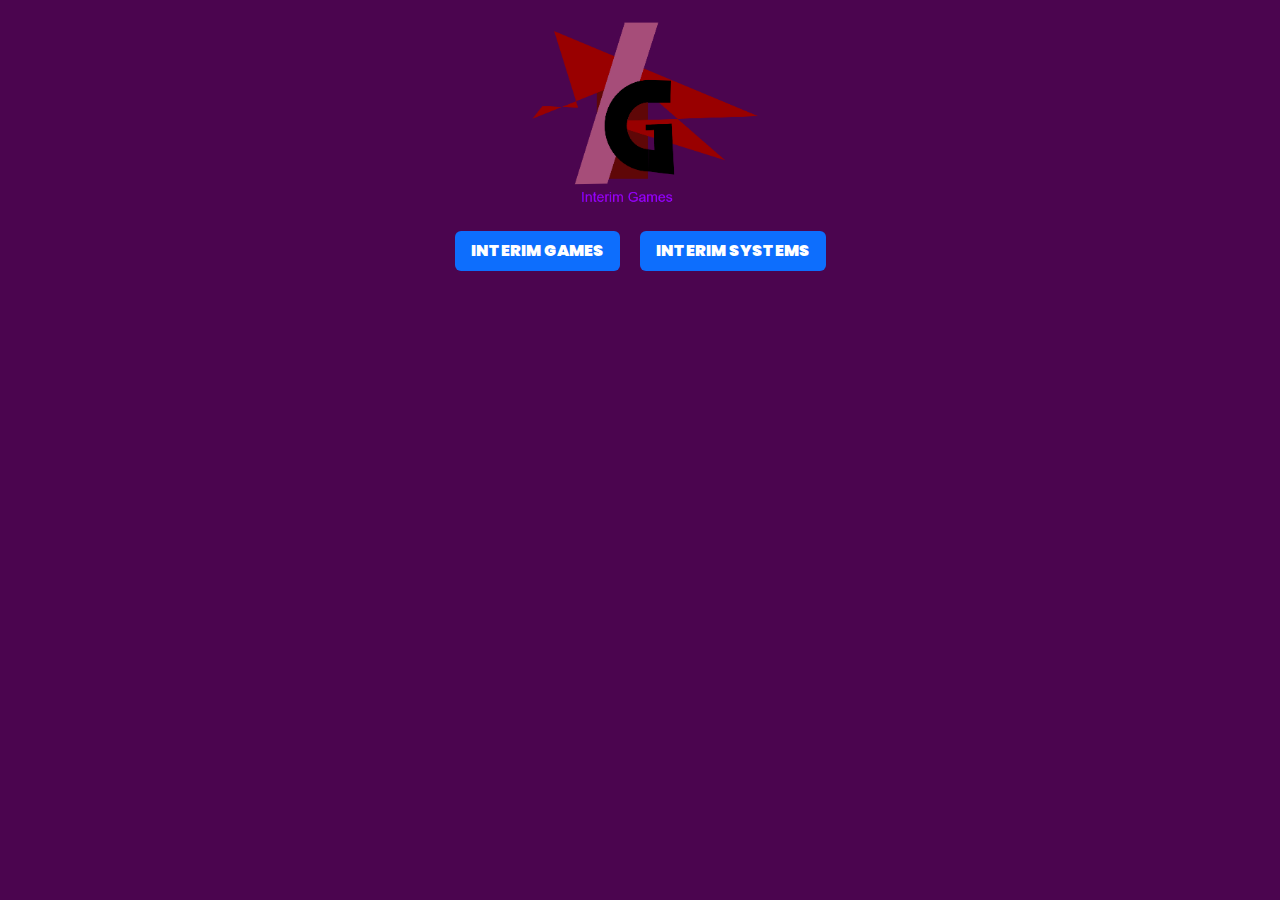
<file: index.html>
<!doctype html>
<html lang="en">
  <head>
    <link rel="preconnect" href="https://fonts.googleapis.com">
<link rel="preconnect" href="https://fonts.gstatic.com" crossorigin>
<link href="https://fonts.googleapis.com/css2?family=Dela+Gothic+One&family=Poppins:ital,wght@0,100;0,200;0,300;0,400;0,500;0,600;0,700;0,800;0,900;1,100;1,200;1,300;1,400;1,500;1,600;1,700;1,800;1,900&family=Reddit+Mono:wght@200..900&display=swap" rel="stylesheet">    <meta charset="utf-8">
    <meta name="viewport" content="width=device-width, initial-scale=1">
    <title>Interim Games</title>
    <link rel="stylesheet" href="css/index.css">
    <link href="https://cdn.jsdelivr.net/npm/bootstrap@5.3.3/dist/css/bootstrap.min.css" rel="stylesheet" integrity="sha384-QWTKZyjpPEjISv5WaRU9OFeRpok6YctnYmDr5pNlyT2bRjXh0JMhjY6hW+ALEwIH" crossorigin="anonymous">
    <link rel="icon" type="image/x-icon" href="../images/favicon.png">
  </head>
  <body>
    <main>
        <img src="images/favicon.png" width="20%" onclick="alert('blukas bloesman')">
        <div class="button-select">
          <ul class="nav nav-pills">
            <li class="nav-item">
              <a class="nav-link active" aria-current="page" href="games.html">INTERIM GAMES</a>
            <li class="nav-item">
              <a class="nav-link active" aria-current="page" href="/INTERIMSYSTEMS/system.html">INTERIM SYSTEMS</a>
            </li>
          </ul>
        </div>
    </main>
    <footer>

    </footer>
  </body>
</html>
</file>
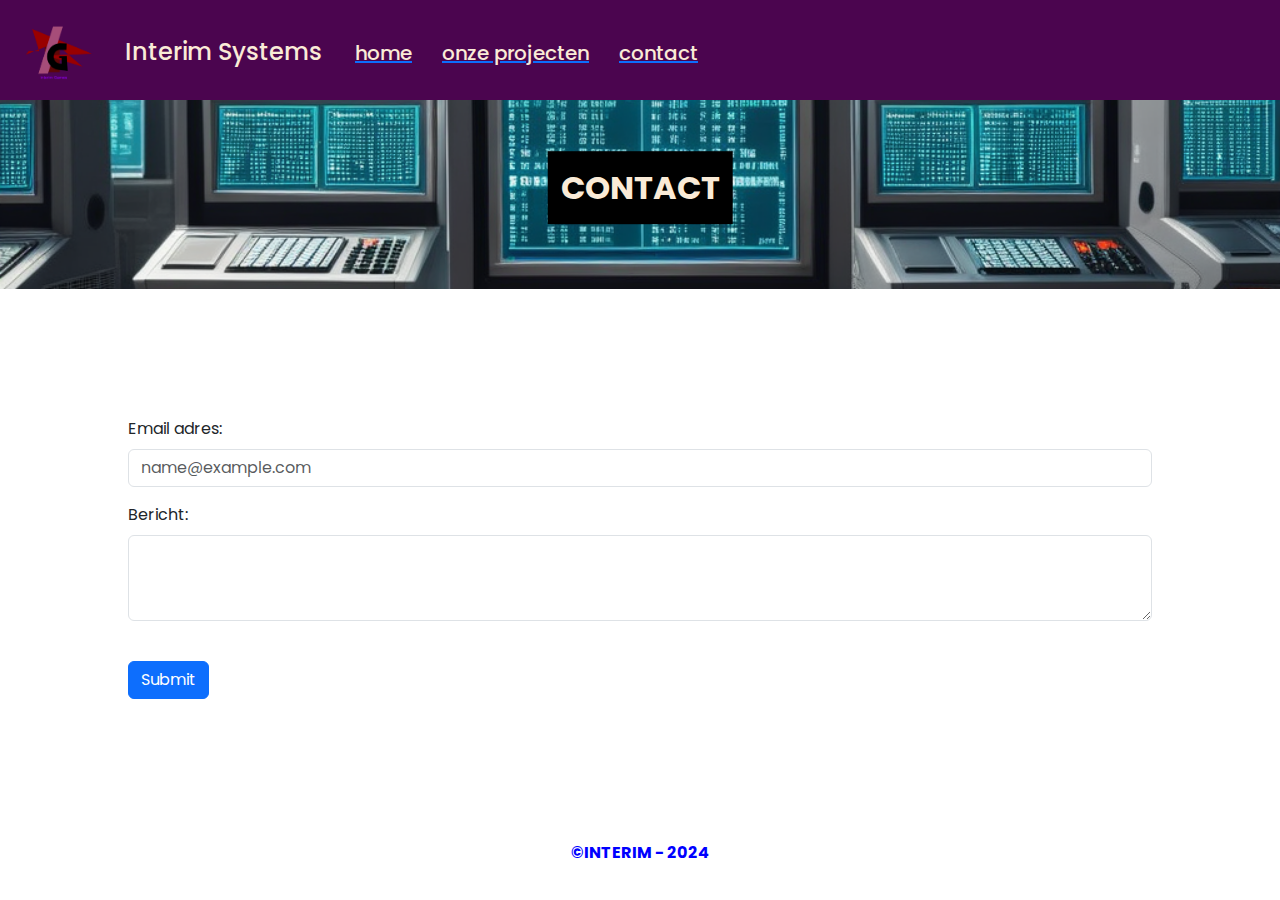
<file: contact.html>
<!doctype html>
<html lang="en">
  <head>
    <link rel="preconnect" href="https://fonts.googleapis.com">
<link rel="preconnect" href="https://fonts.gstatic.com" crossorigin>
<link href="https://fonts.googleapis.com/css2?family=Dela+Gothic+One&family=Poppins:ital,wght@0,100;0,200;0,300;0,400;0,500;0,600;0,700;0,800;0,900;1,100;1,200;1,300;1,400;1,500;1,600;1,700;1,800;1,900&family=Reddit+Mono:wght@200..900&display=swap" rel="stylesheet">    <meta charset="utf-8">
    <meta name="viewport" content="width=device-width, initial-scale=1">
    <title>Interim Games</title>
    <link rel="stylesheet" href="../css/styles.css">
    <link href="https://cdn.jsdelivr.net/npm/bootstrap@5.3.3/dist/css/bootstrap.min.css" rel="stylesheet" integrity="sha384-QWTKZyjpPEjISv5WaRU9OFeRpok6YctnYmDr5pNlyT2bRjXh0JMhjY6hW+ALEwIH" crossorigin="anonymous">
    <link rel="icon" type="image/x-icon" href="/images/favicon.png">
  </head>
  <body>
    <header>
      <a href="../index.html">
        <img class="box" src="../images/favicon.png" width="75px">
      </a>
        <h4 class="box" onclick="alert('Pukas Loesman')">Interim Systems</h4>
        <p>&nbsp;</p>
      <a href="#">
        <h5 class="box">home</h5>
      </a>
      <a href="SYSTEM-PROJECTS.html">
        <h5 class="box">onze projecten</h5>
      </a>
      <a href="../contact.html">
        <h5 class="box">contact</h5>
      </a>
    </header>
    <main>
      <div class="systems-heading">  
        <img  src="/images//KARL.MARX.SU/00d8375d-9ea6-42e9-a36c-3986dcd2a1f4.png" width="100%">
        <div class="text-over">CONTACT</div>
      </div>
    <div class="email">
        <form action="https://api.web3forms.com/submit" method="POST">
            <input type="hidden" name="access_key" value="dae32263-b275-4a7f-ba78-5f6a161d5f79">
                <div class="mb-3">
                    <label for="exampleFormControlInput1" class="form-label">Email adres:</label>
                    <input type="email" class="form-control" id="exampleFormControlInput1" placeholder="name@example.com">
                </div>
                <div class="mb-3">
                    <label for="exampleFormControlTextarea1" class="form-label">Bericht:</label>
                    <textarea class="form-control" id="exampleFormControlTextarea1" rows="3"></textarea>
                    <p>&nbsp;</p>
                    <div class="h-captcha" data-captcha="true"></div>
            <input type="submit" class="btn btn-primary" onclick="alert('HET BERICHT IS VERZONDEN.')">
        </form>
    
        <script src="https://web3forms.com/client/script.js" async defer></script>
    </div>
      </div>
    </main>
    <footer>
      <h6>©INTERIM - 2024</h6>
    </footer>
  </body>
</html>
</file>
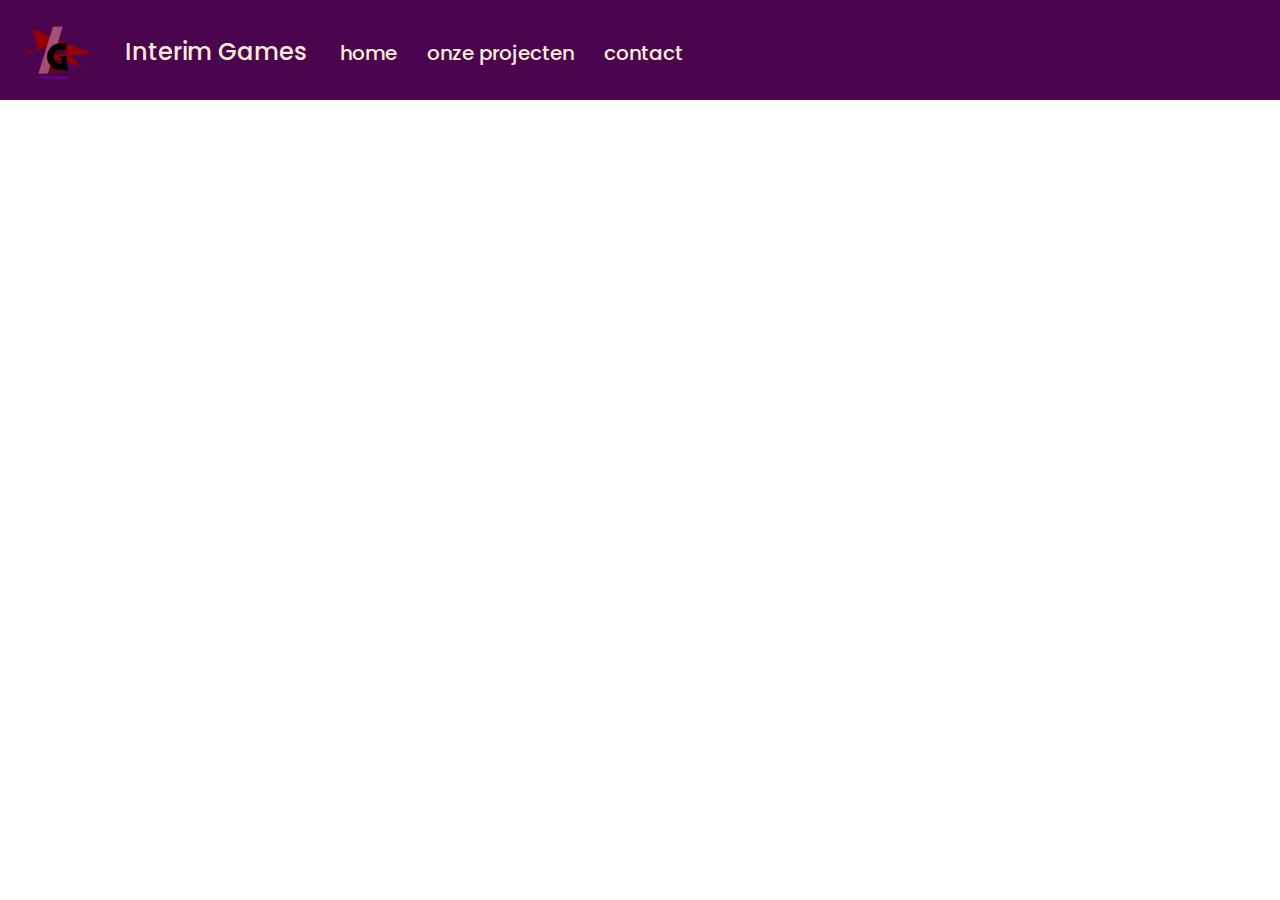
<file: games.html>
<!doctype html>
<html lang="en">
  <head>
    <link rel="preconnect" href="https://fonts.googleapis.com">
<link rel="preconnect" href="https://fonts.gstatic.com" crossorigin>
<link href="https://fonts.googleapis.com/css2?family=Dela+Gothic+One&family=Poppins:ital,wght@0,100;0,200;0,300;0,400;0,500;0,600;0,700;0,800;0,900;1,100;1,200;1,300;1,400;1,500;1,600;1,700;1,800;1,900&family=Reddit+Mono:wght@200..900&display=swap" rel="stylesheet">    <meta charset="utf-8">
    <meta name="viewport" content="width=device-width, initial-scale=1">
    <title>Interim Games</title>
    <link rel="stylesheet" href="/css/styles.css">
    <link href="https://cdn.jsdelivr.net/npm/bootstrap@5.3.3/dist/css/bootstrap.min.css" rel="stylesheet" integrity="sha384-QWTKZyjpPEjISv5WaRU9OFeRpok6YctnYmDr5pNlyT2bRjXh0JMhjY6hW+ALEwIH" crossorigin="anonymous">
    <link rel="icon" type="image/x-icon" href="/images/favicon.png">
  </head>
  <body>
    <header>
      <a href="index.html">
        <img class="box" src="images/favicon.png" width="75px">
      </a>
        <h4 class="box" onclick="alert('Pukas Loesman')">Interim Games</h4>
        <p>&nbsp;</p>
        <h5 class="box">home</h5>
        <h5 class="box">onze projecten</h5>
        <h5 class="box">contact</h5>
    </header>
    <main>
    </main>
    <footer>

    </footer>
  </body>
</html>
</file>
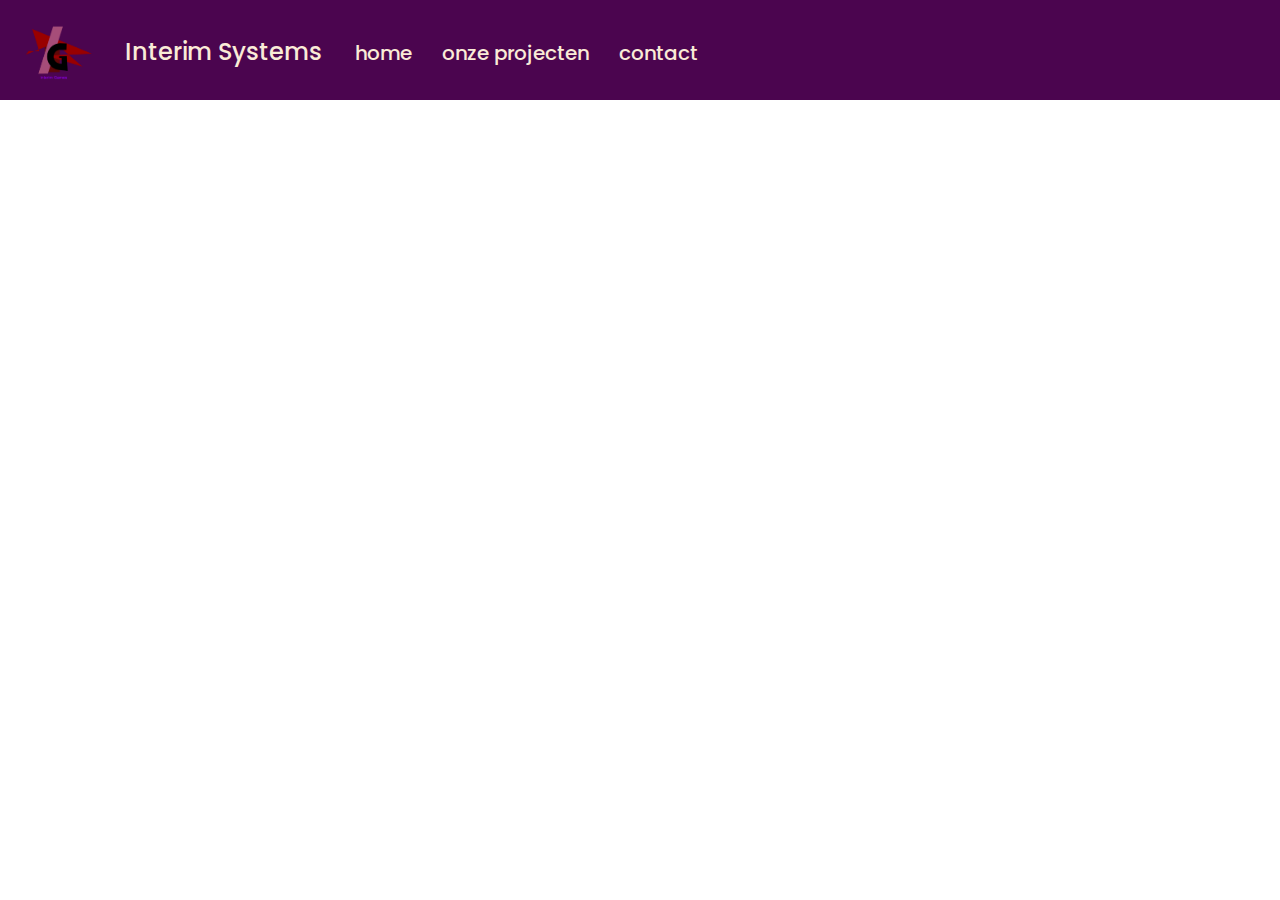
<file: system.html>
<!doctype html>
<html lang="en">
  <head>
    <link rel="preconnect" href="https://fonts.googleapis.com">
<link rel="preconnect" href="https://fonts.gstatic.com" crossorigin>
<link href="https://fonts.googleapis.com/css2?family=Dela+Gothic+One&family=Poppins:ital,wght@0,100;0,200;0,300;0,400;0,500;0,600;0,700;0,800;0,900;1,100;1,200;1,300;1,400;1,500;1,600;1,700;1,800;1,900&family=Reddit+Mono:wght@200..900&display=swap" rel="stylesheet">    <meta charset="utf-8">
    <meta name="viewport" content="width=device-width, initial-scale=1">
    <title>Interim Games</title>
    <link rel="stylesheet" href="/css/styles.css">
    <link href="https://cdn.jsdelivr.net/npm/bootstrap@5.3.3/dist/css/bootstrap.min.css" rel="stylesheet" integrity="sha384-QWTKZyjpPEjISv5WaRU9OFeRpok6YctnYmDr5pNlyT2bRjXh0JMhjY6hW+ALEwIH" crossorigin="anonymous">
    <link rel="icon" type="image/x-icon" href="/images/favicon.png">
  </head>
  <body>
    <header>
      <a href="index.html">
        <img class="box" src="images/favicon.png" width="75px">
      </a>
        <h4 class="box" onclick="alert('Pukas Loesman')">Interim Systems</h4>
        <p>&nbsp;</p>
        <h5 class="box">home</h5>
        <h5 class="box">onze projecten</h5>
        <h5 class="box">contact</h5>
    </header>
    <main>
    </main>
    <footer>

    </footer>
  </body>
</html>
</file>
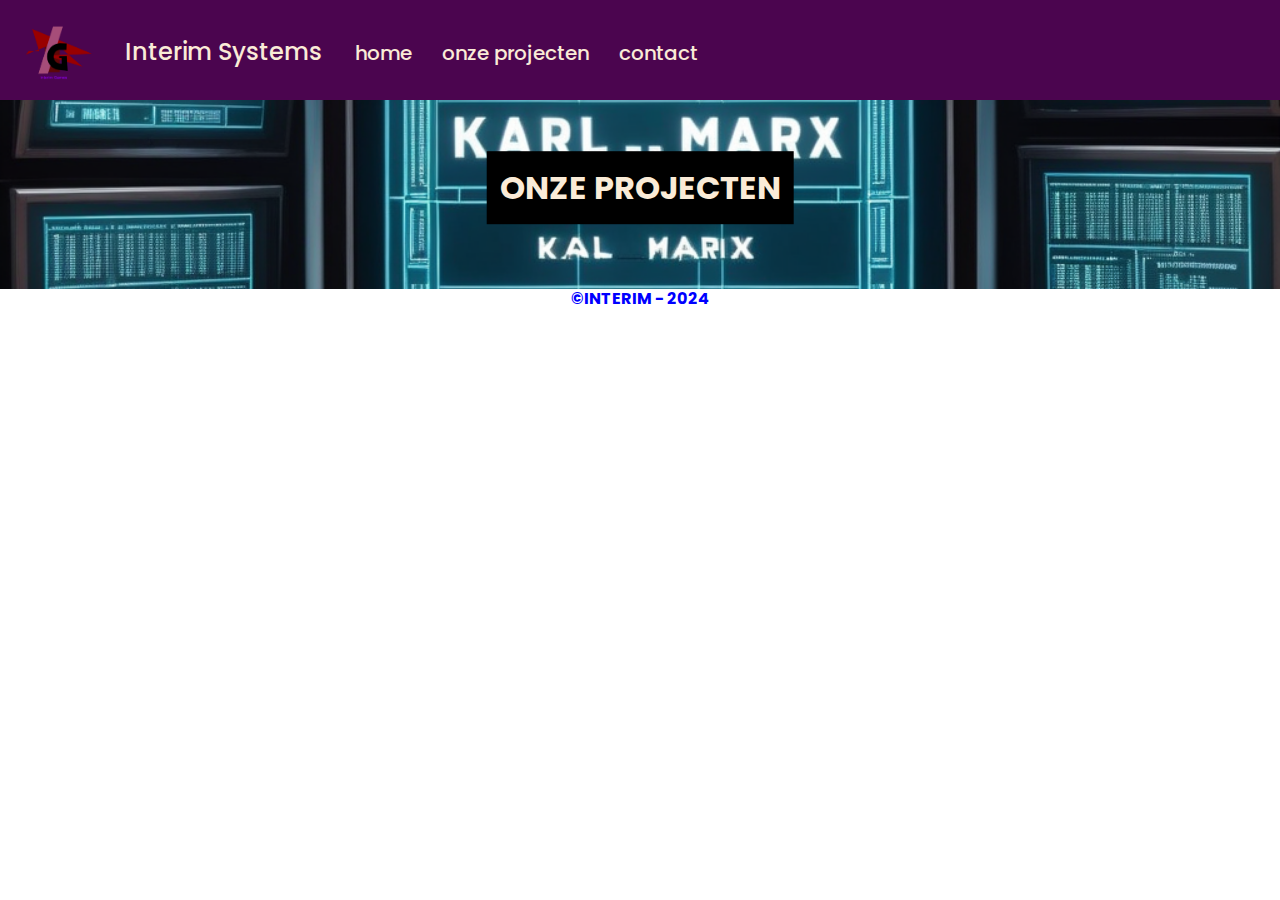
<file: INTERIM SYSTEMS/SYSTEM-PROJECTS.html>
<!doctype html>
<html lang="en">
  <head>
    <link rel="preconnect" href="https://fonts.googleapis.com">
<link rel="preconnect" href="https://fonts.gstatic.com" crossorigin>
<link href="https://fonts.googleapis.com/css2?family=Dela+Gothic+One&family=Poppins:ital,wght@0,100;0,200;0,300;0,400;0,500;0,600;0,700;0,800;0,900;1,100;1,200;1,300;1,400;1,500;1,600;1,700;1,800;1,900&family=Reddit+Mono:wght@200..900&display=swap" rel="stylesheet">    <meta charset="utf-8">
    <meta name="viewport" content="width=device-width, initial-scale=1">
    <title>Interim Games</title>
    <link rel="stylesheet" href="../css/styles.css">
    <link href="https://cdn.jsdelivr.net/npm/bootstrap@5.3.3/dist/css/bootstrap.min.css" rel="stylesheet" integrity="sha384-QWTKZyjpPEjISv5WaRU9OFeRpok6YctnYmDr5pNlyT2bRjXh0JMhjY6hW+ALEwIH" crossorigin="anonymous">
    <link rel="icon" type="image/x-icon" href="/images/favicon.png">
  </head>
  <body>
    <header>
      <a href="../index.html">
        <img class="box" src="../images/favicon.png" width="75px">
      </a>
        <h4 class="box" onclick="alert('Pukas Loesman')">Interim Systems</h4>
        <p>&nbsp;</p>
        <h5 class="box">home</h5>
        <h5 class="box">onze projecten</h5>
        <h5 class="box">contact</h5>
    </header>
    <main>
      <div class="systems-heading">  
        <img  src="../images/KARL.MARX.SU/ad5c521f-30b6-4d16-a7f3-2abed68c9364.png" width="100%">
        <div class="text-over">ONZE PROJECTEN</div>
      </div>   
       
    </main>
    <footer>
      <h6>©INTERIM - 2024</h6>
    </footer>
  </body>
</html>
</file>
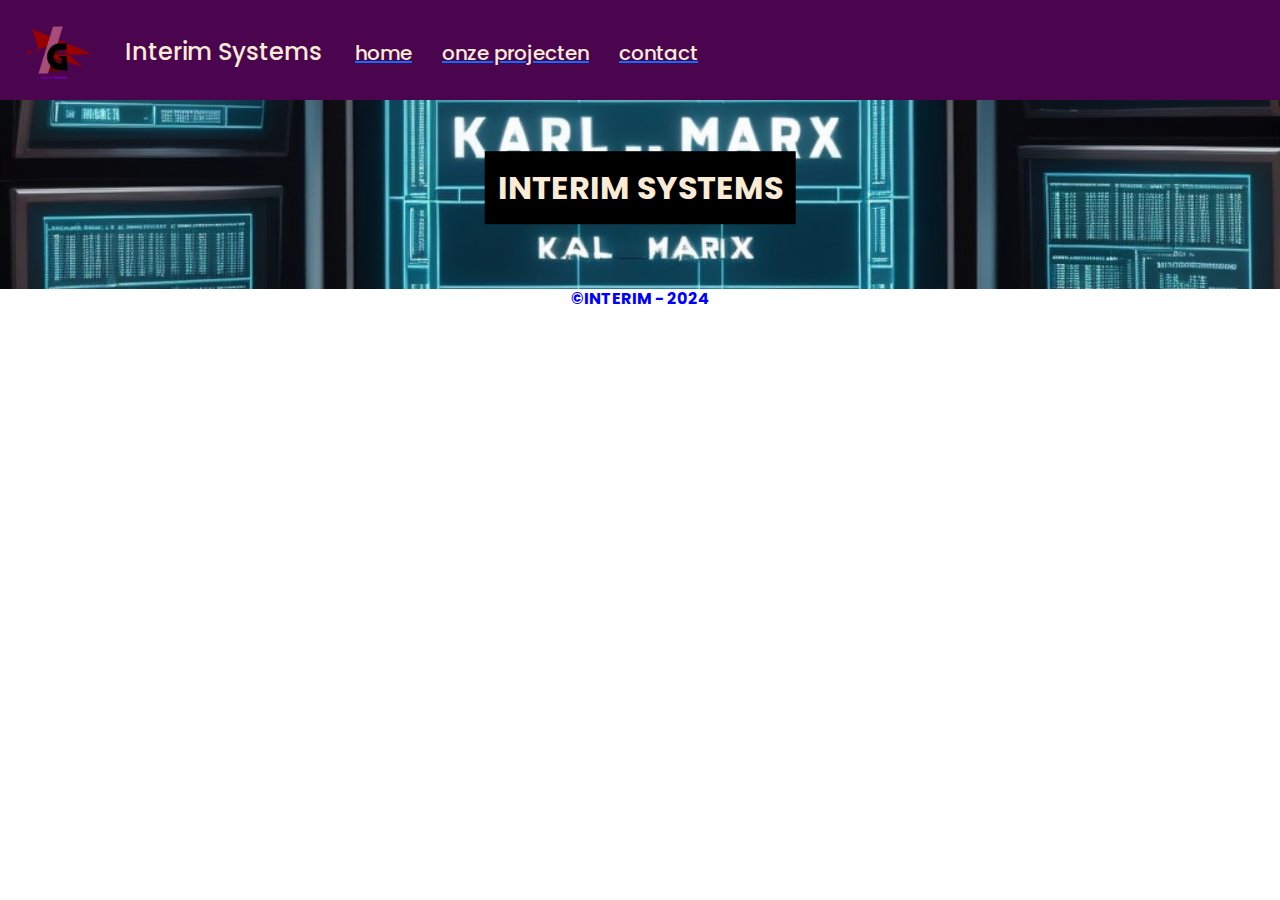
<file: INTERIM SYSTEMS/system.html>
<!doctype html>
<html lang="en">
  <head>
    <link rel="preconnect" href="https://fonts.googleapis.com">
<link rel="preconnect" href="https://fonts.gstatic.com" crossorigin>
<link href="https://fonts.googleapis.com/css2?family=Dela+Gothic+One&family=Poppins:ital,wght@0,100;0,200;0,300;0,400;0,500;0,600;0,700;0,800;0,900;1,100;1,200;1,300;1,400;1,500;1,600;1,700;1,800;1,900&family=Reddit+Mono:wght@200..900&display=swap" rel="stylesheet">    <meta charset="utf-8">
    <meta name="viewport" content="width=device-width, initial-scale=1">
    <title>Interim Games</title>
    <link rel="stylesheet" href="../css/styles.css">
    <link href="https://cdn.jsdelivr.net/npm/bootstrap@5.3.3/dist/css/bootstrap.min.css" rel="stylesheet" integrity="sha384-QWTKZyjpPEjISv5WaRU9OFeRpok6YctnYmDr5pNlyT2bRjXh0JMhjY6hW+ALEwIH" crossorigin="anonymous">
    <link rel="icon" type="image/x-icon" href="/images/favicon.png">
  </head>
  <body>
    <header>
      <a href="../index.html">
        <img class="box" src="../images/favicon.png" width="75px">
      </a>
        <h4 class="box" onclick="alert('Pukas Loesman')">Interim Systems</h4>
        <p>&nbsp;</p>
      <a href="#">
        <h5 class="box">home</h5>
      </a>
      <a href="SYSTEM-PROJECTS.html">
        <h5 class="box">onze projecten</h5>
      </a>
      <a href="../contact.html">
        <h5 class="box">contact</h5>
      </a>
    </header>
    <main>
      <div class="systems-heading">  
        <img  src="../images/KARL.MARX.SU/ad5c521f-30b6-4d16-a7f3-2abed68c9364.png" width="100%">
        <div class="text-over">INTERIM SYSTEMS</div>
      </div>   
       
    </main>
    <footer>
      <h6>©INTERIM - 2024</h6>
    </footer>
  </body>
</html>
</file>
<file: css/index.css>
*{
    font-family: "Poppins", sans-serif;
    font-optical-sizing: auto;
    font-style: normal;
    font-weight: bolder;
    background-color: #4b054f;
    
}

body {
    width: 100%;
  
    flex-direction: column;
    align-items: center;
    justify-content: center;
}

.button-select {
    text-align: center;
}
ul {
    display: flex;
    justify-content: center;
    margin-top: 20px;
}
.button-select li {
    margin: 0 10px;
    font-size: 16px;
}

img{
    padding-bottom: 25px;
    display: block;
    margin-left: auto;
    margin-right: auto;
    width: 20%;
}
</file>
<file: css/styles.css>
*{
    font-family: "Poppins", sans-serif;
    font-optical-sizing: auto;
    font-style: normal;
}

header{
    position: fixed;
    width: 100%;
    font-weight: bolder;
    background-color: #4b054f;
    padding-top: 20px;
    padding-bottom: 20px;
    display: flex;
    align-items: center;
    z-index: 1000; 
    top: 0;
    left: 0;
    padding-left: 20px;
}

.box {
    margin-right: 30px;
    text-decoration: none;
}

header h4{
    margin-top: 13px;
    color: antiquewhite;
}

header h5{
    margin-top: 13px;
    color: antiquewhite;
    align-items: right;
}

.systems-heading{
    position: relative;
    width: 100%;
    height: 0;
    padding-top: calc(1300px * (100 / 450));
}

.systems-heading img{
    position: absolute;
    top: 0;
    width: 100%;
    height: 100%;
    object-fit: cover;
}

.text-over {
    position: absolute;
    top: 65%;
    left: 50%;
    transform: translate(-50%, -50%);
    font-weight: bolder;
    color: antiquewhite;
    background-color: #000000;
    padding: 1%;
    font-size:xx-large;
  }

  footer h6{
    color: blue;
    font-weight: bolder;
    text-align: center;
  }

.email{
    padding: 10%;
}
</file>
